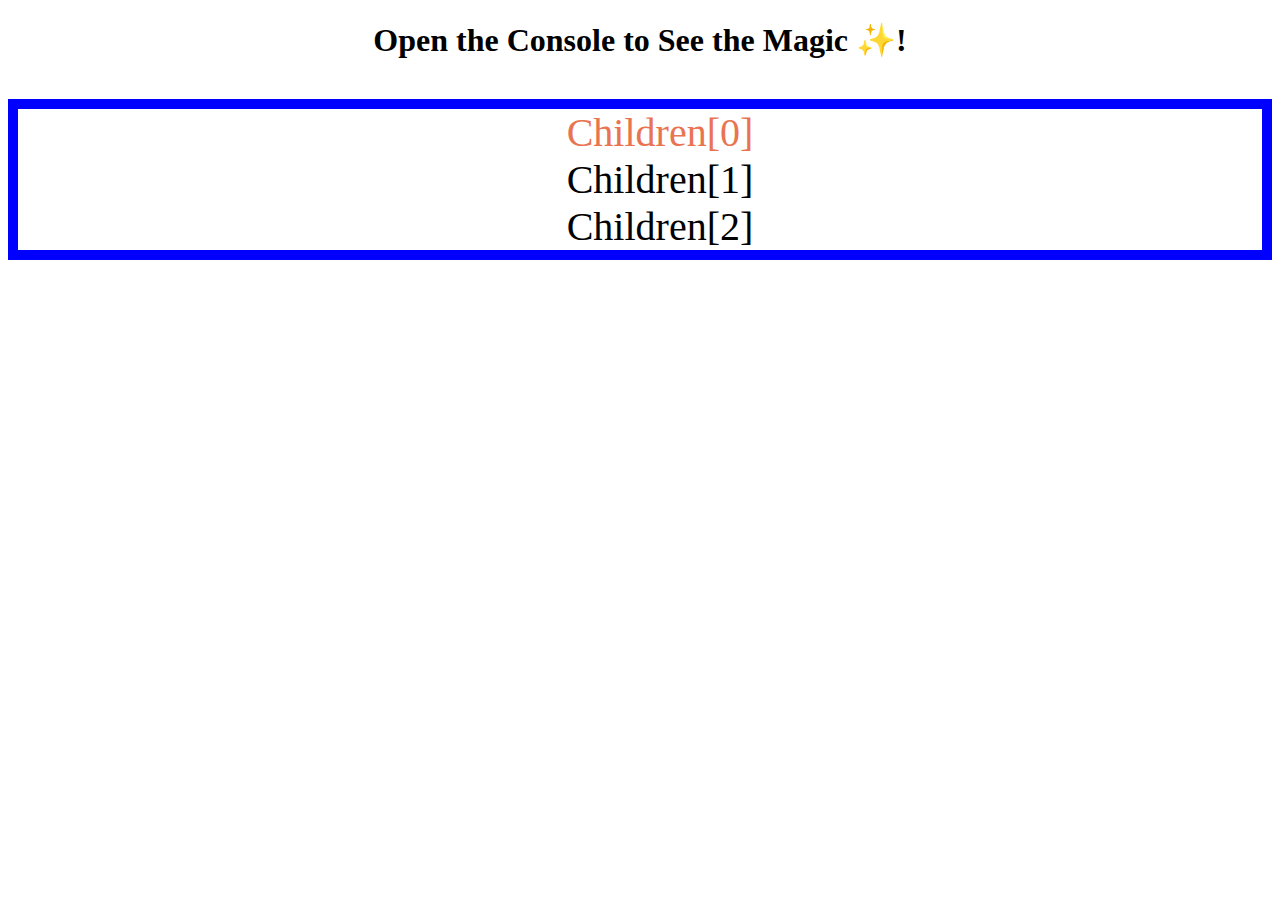
<file: Desktop/OSU-VIRT-FSF-PT-04-2022-U-LOLC-main/04-Web-APIs/01-Activities/03-Ins_Traverse-DOM/index.html>
<!DOCTYPE html>
<html lang="en">

<head>
  <meta charset="UTF-8">
  <meta name="viewport" content="width=device-width, initial-scale=1.0">
  <title>DOM Traversal</title>
  <style>
      h1 {
        text-align:center;
      }
      ul {
        text-align:center;
        list-style-type:none;
        font-size: 40px;
        border: 10px solid blue
      }
  </style>
</head>

<body>
  <h1>Open the Console to See the Magic ✨! </h1>

  <ul>
    <li id ="first-child-ul">Children[0]</li>
    <li>Children[1]</li>
    <li>Children[2]</li>
  </ul>

  <script src= "script.js"></script>
</body>
</html>
</file>
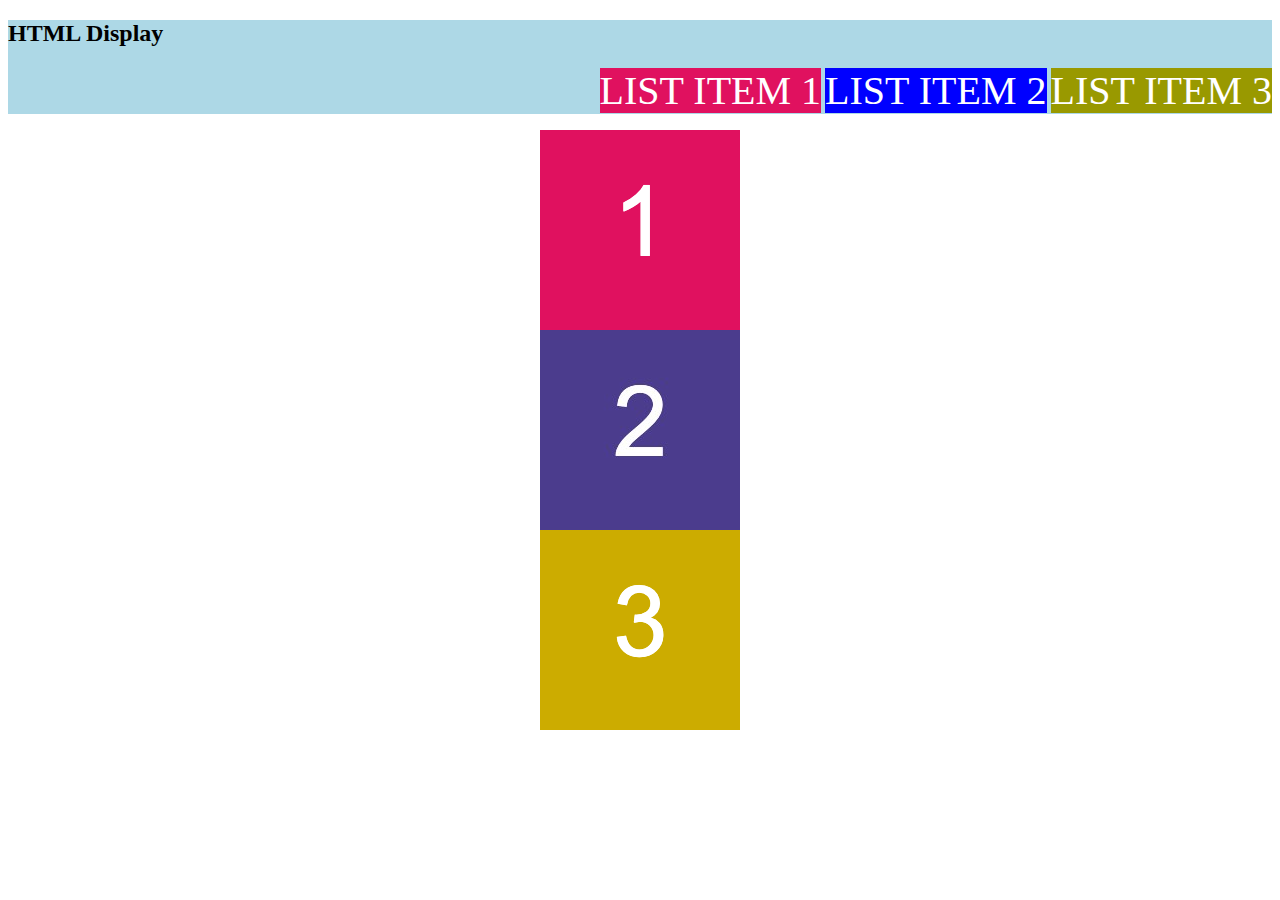
<file: Downloads/01-HTML-Git-CSS/01-Activities/16-Stu_HTML-display/Unsolved/index.html>
<!DOCTYPE html>
<html lang="en-US">

  <head>
    <meta charset="UTF-8">
    <title>HTML Display</title>
    <link rel="stylesheet" href="./assets/css/style.css">
  </head>

  <body>
    <header>
      <h2>HTML Display</h2>
      <nav>
        <ul>
          <li id="item-1">LIST ITEM 1</li>
          <li id="item-2">LIST ITEM 2</li>
          <li id="item-3">LIST ITEM 3</li>
        </ul>
      </nav>
    </header>
    
    <section>
      <img src="./assets/images/image-1.png" alt="box with number 1"/>
      <img src="./assets/images/image-2.png" alt="box with number 2"/> 
      <img id="image-3" src="./assets/images/image-3.png" alt="box with number 3"/> 
    </section>
  </body>

</html>
</file>
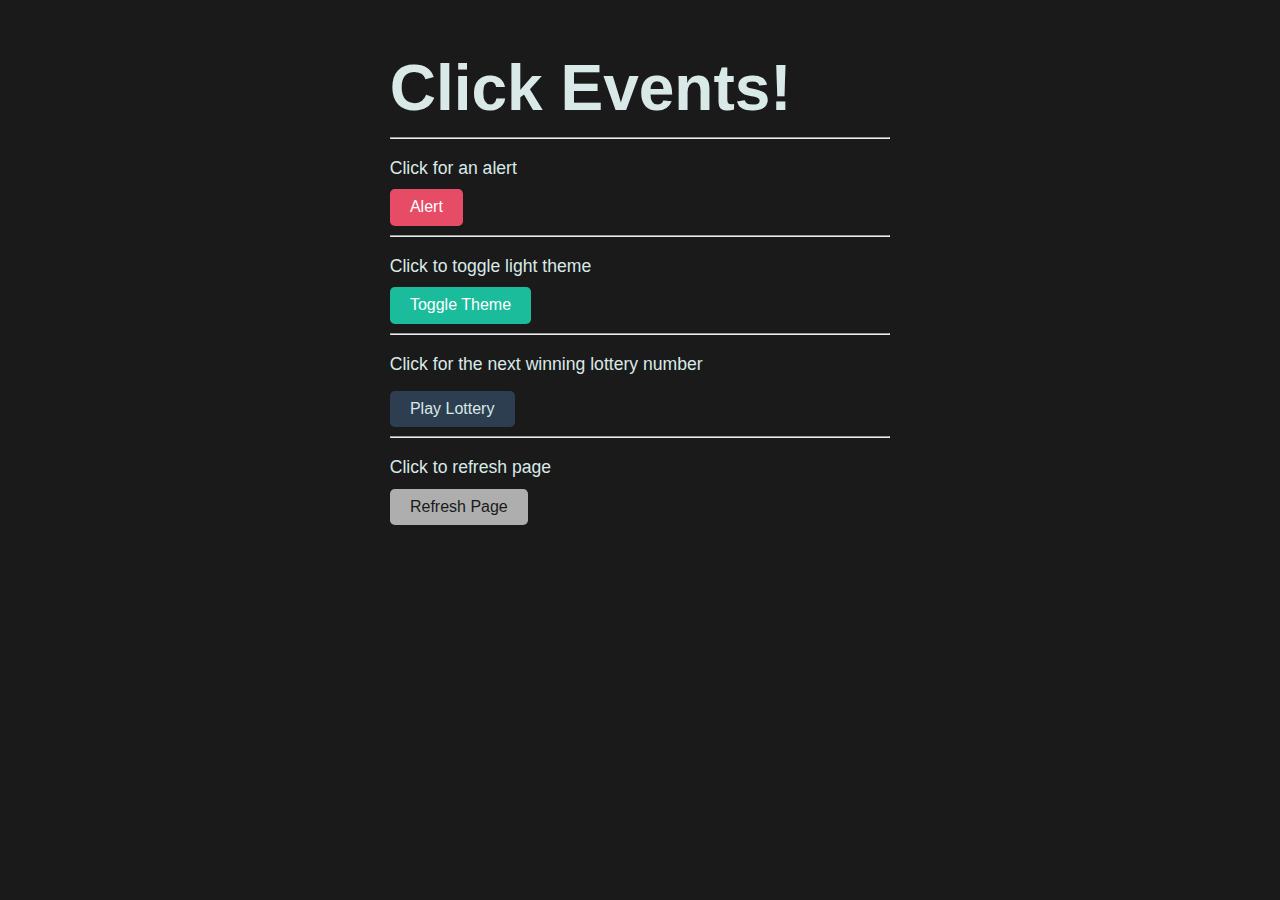
<file: Downloads/OSU-VIRT-FSF-PT-04-2022-U-LOLC-main 2/05-Third-Party-APIs/01-Activities/03-Ins_Click-Events/index.html>
<!DOCTYPE html>
<html lang="en">

<head>
  <meta charset="UTF-8" />
  <title>jQuery Click Events</title>

  <link rel="stylesheet" type="text/css" href="./assets/css/jass.css" />
  <link rel="stylesheet" type="text/css" href="./assets/css/style.css" />
</head>

<body class="bg-dark text-light">
  
  <main>
    <h1>Click Events!</h1>
    <hr />

    <p>Click for an alert</p>
    <button id="alert-btn" class="btn btn-danger">Alert</button>
    <hr />

    <p>Click to toggle light theme</p>
    <button id="theme-btn" class="btn btn-info">Toggle Theme</button>
    <hr />

    <p>Click for the next winning lottery number</p>
    <button id="lottery-btn" class="btn btn-primary">Play Lottery</button>
    <span id="lottery-number"></span>
    <hr />

    <p>Click to refresh page</p>
    <button id="refresh-btn" class="btn btn-warning">
      Refresh Page
    </button>
  </main>

  <!-- Added link to the jQuery library -->
  <script src="https://code.jquery.com/jquery-3.5.1.min.js"></script>

  <script type="text/javascript" src="./assets/js/script.js">
  </script>
</body>

</html>
</file>
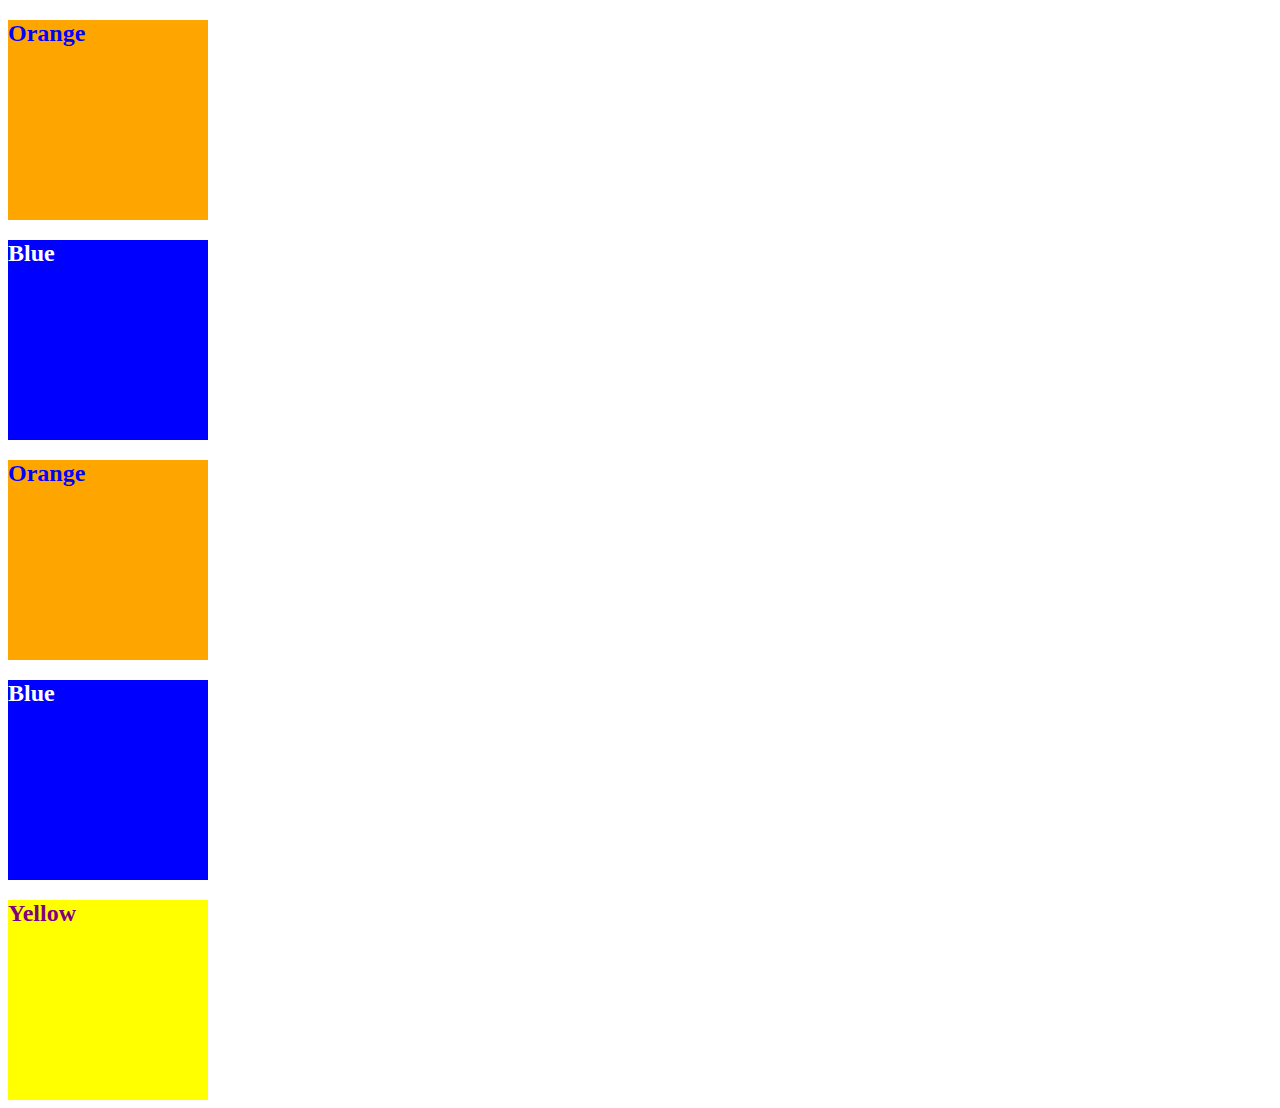
<file: Desktop/Bootcamp/OSU-VIRT-FSF-PT-04-2022-U-LOLC-main/01-HTML-Git-CSS/01-Activities/09-Ins_CSS-color/index.html>
<!DOCTYPE html>
<html lang="en-US">
  <head>
    <meta charset="UTF-8">
    <meta name="viewport" content="width=device-width, initial-scale=1.0">
    <!-- The href attribute points to the relative path of the stylesheet-->
    <link rel="stylesheet" href="./assets/css/style.css">
    <title>Color</title>
  </head>

  <body>
    <!--Class attributes added for styling -->
    <section class="box box-orange">
      <h2>Orange</h2>
    </section>

    <section class="box box-blue">
      <h2>Blue</h2>
    </section>

    <section class="box box-orange">
      <h2>Orange</h2>
    </section>
   
    <section class="box box-blue">
      <h2>Blue</h2>
    </section>

    <!--id attribute added for styling-->
    <section class="box" id="box-yellow">
      <h2>Yellow</h2>
    </section>
  </body>

</html>
</file>
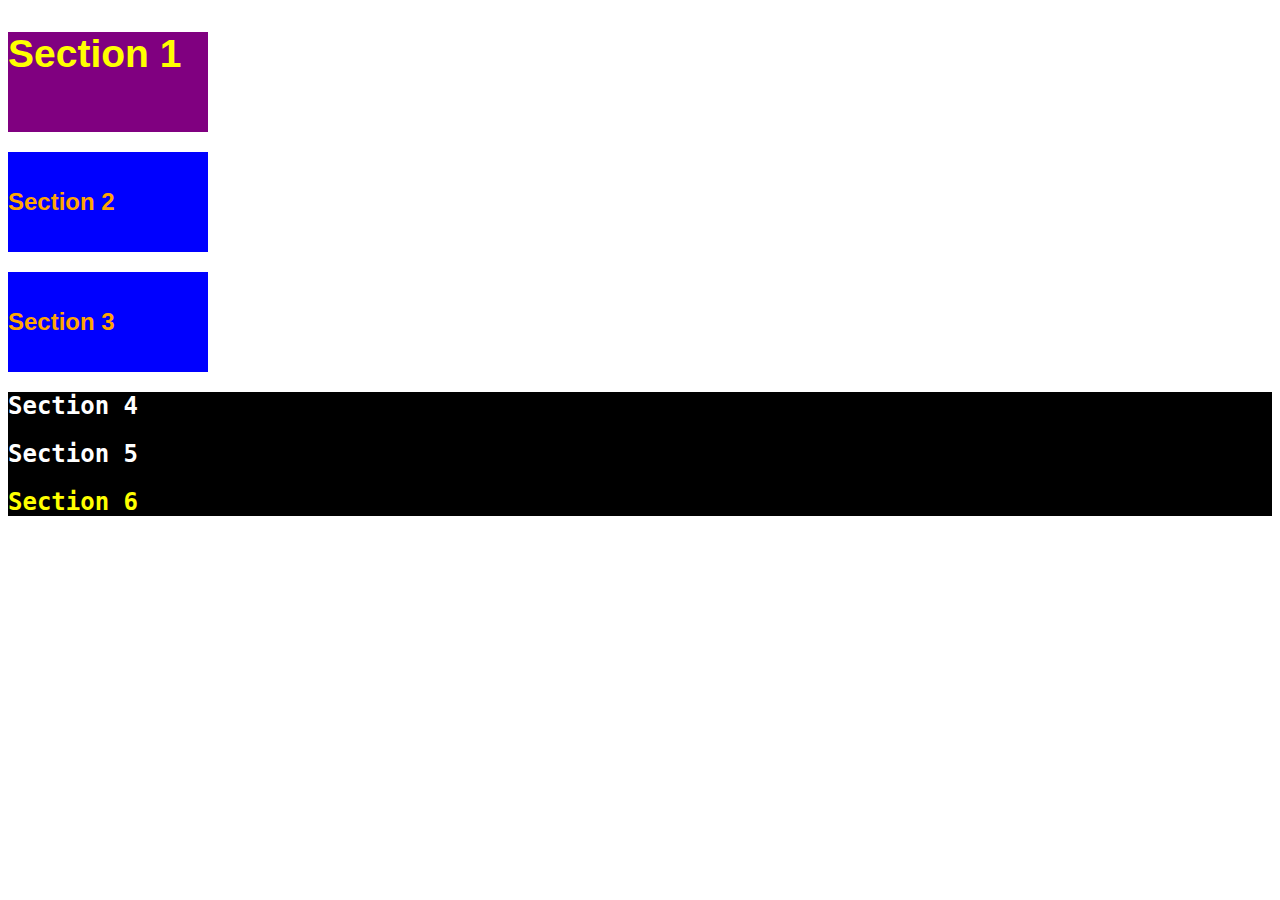
<file: Desktop/Bootcamp/OSU-VIRT-FSF-PT-04-2022-U-LOLC-main/01-HTML-Git-CSS/01-Activities/11-Ins_CSS-units-font/index.html>
<!DOCTYPE html>
<html lang="en-us">

  <head>
    <meta charset="UTF-8">
    <title>Student Bio</title>
    <link rel="stylesheet" type="text/css" href="./assets/css/style.css">
  </head>

  <body>
    <section class="box" id="section-1">
      <h2>Section 1</h2>
    </section>

    <section class="box section-blue">
      <h2>Section 2</h2>
    </section>

    <section class="box section-blue">
      <h2>Section 3</h2>
    </section>

    <div class="container">
      <section>
        <h2>Section 4</h2>
      </section>
  
      <section>
        <h2>Section 5</h2>
      </section>
  
      <section id="section-6">
        <h2>Section 6</h2>
      </section>
    </div>
  </body>

</html>
</file>
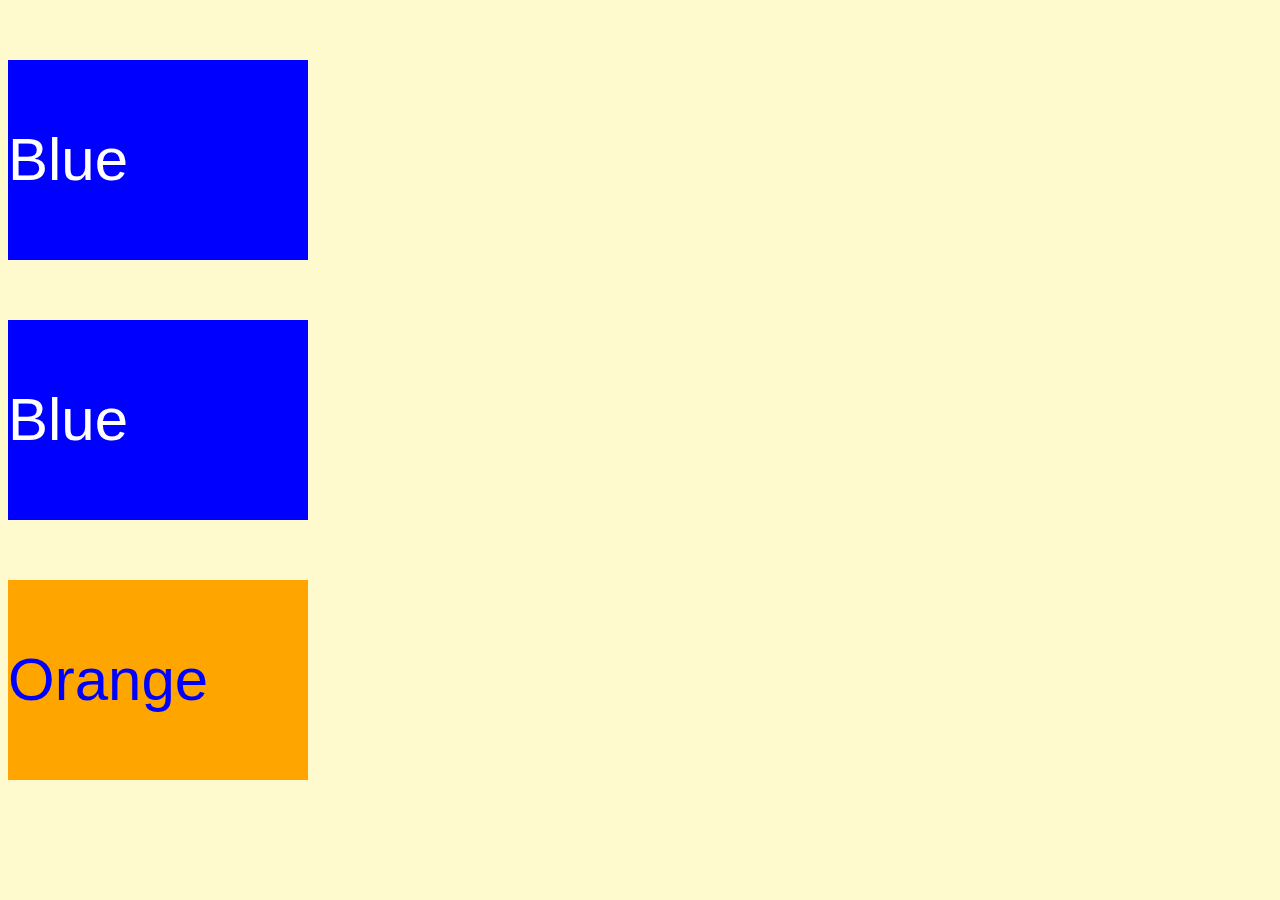
<file: Desktop/Bootcamp/OSU-VIRT-FSF-PT-04-2022-U-LOLC-main/01-HTML-Git-CSS/01-Activities/13-Ins_CSS-selectors/index.html>
<!DOCTYPE html>
<html lang="en">
  <head>
    <meta charset="UTF-8">
    <meta name="viewport" content="width=device-width, initial-scale=1.0">
    <link rel="stylesheet" type="text/css" href="./assets/css/style.css">
    <title>Selectors</title>
  </head>

  <body>
    <section class="box-blue">
      <p>Blue</p>
    </section>

    <section class="box-blue">
      <p>Blue</p>
    </section>

    <section id="box-orange">
      <p>Orange</p>
    </section>
  </body>

</html>
</file>
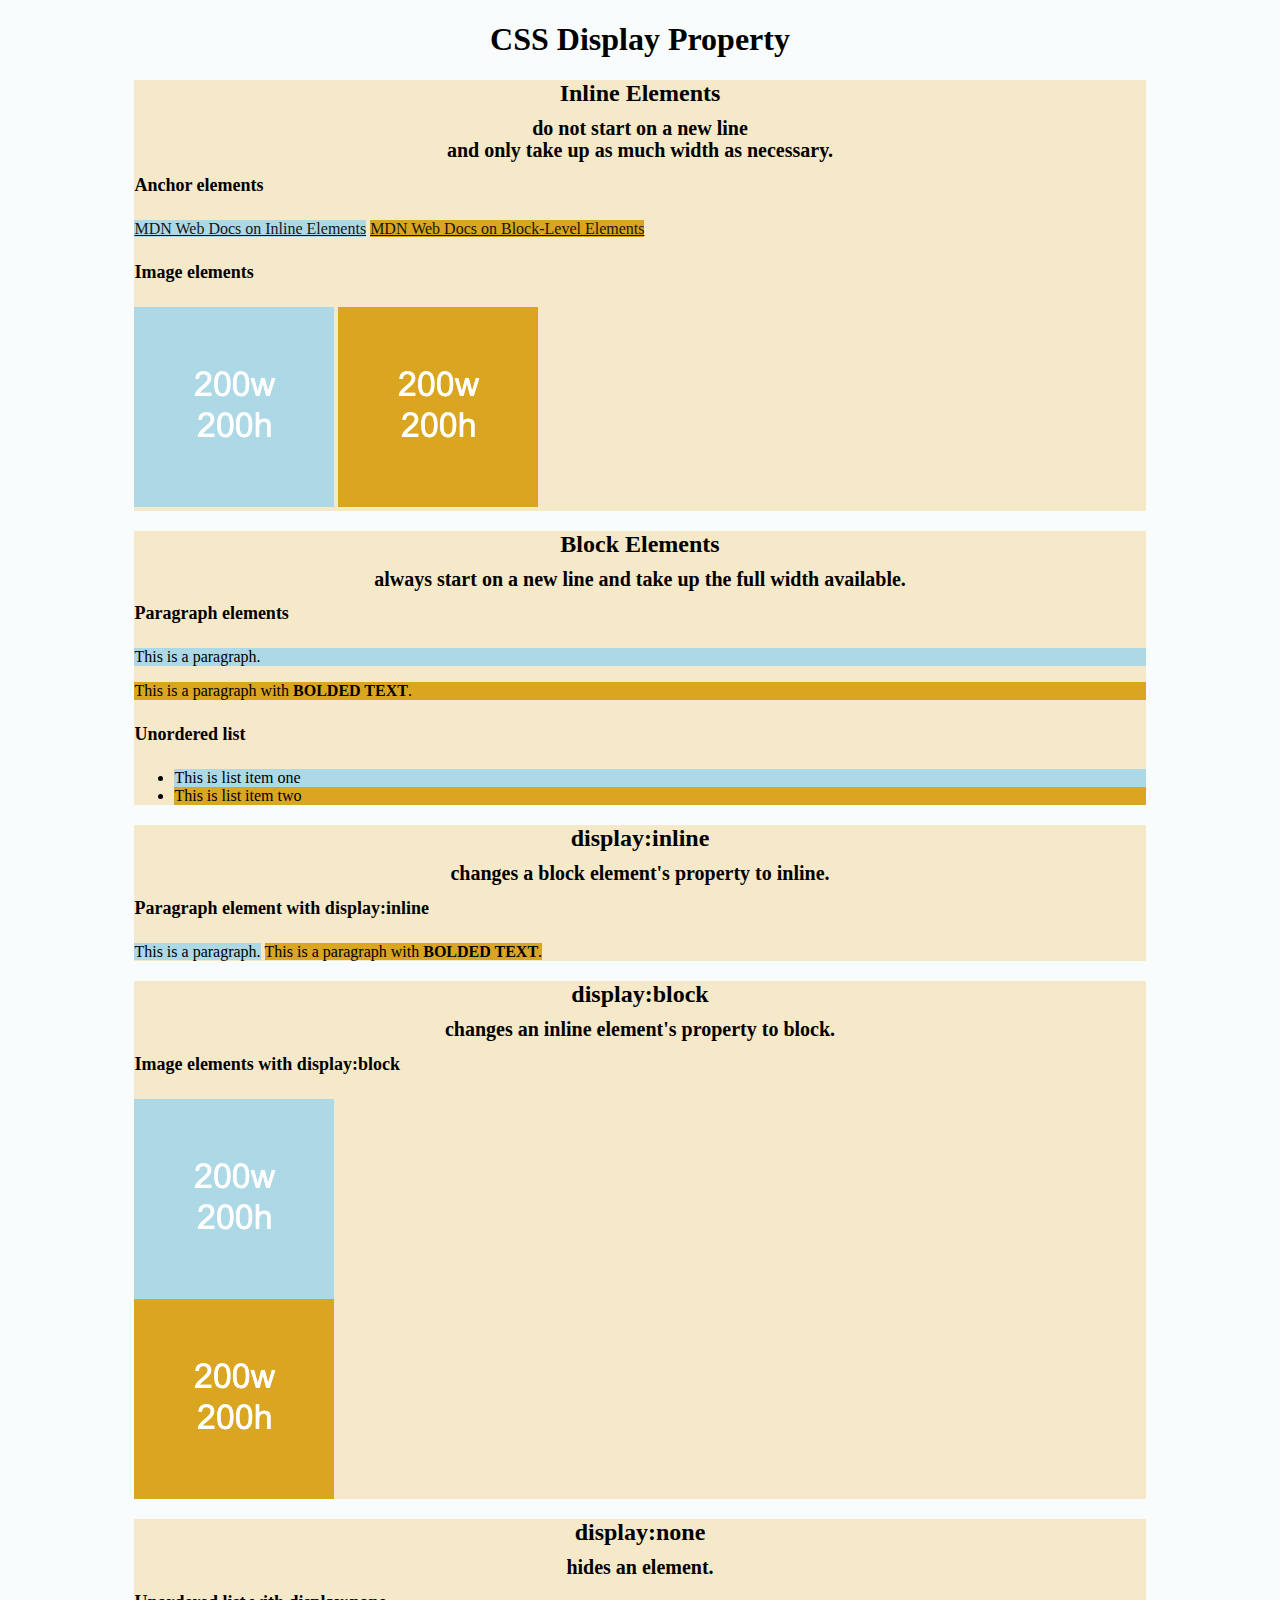
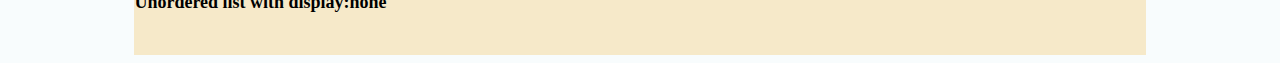
<file: Desktop/Bootcamp/OSU-VIRT-FSF-PT-04-2022-U-LOLC-main/01-HTML-Git-CSS/01-Activities/15-Ins_HTML-display/index.html>
<!DOCTYPE html>
<html lang="en-US">

  <head>
    <meta charset="UTF-8">
    <title>HTML Display</title>
    <link rel="stylesheet" href="./assets/css/style.css">
  </head>

  <body>
    <header>
      <!-- Headers -->
      <h1>CSS Display Property</h1>
    </header>

    <section>
      <h2>Inline Elements</h2>
      <h3>do not start on a new line</h3>
      <h3>and only take up as much width as necessary.</h3>
      <!--Anchor elements <a> are inline elements-->
      <h4>Anchor elements</h4>
      <a class="first-element" href="https://developer.mozilla.org/en-US/docs/Web/HTML/Inline_elements">MDN Web Docs on Inline Elements</a>
      <a class="second-element" href="https://developer.mozilla.org/en-US/docs/Web/HTML/Block-level_elements">MDN Web Docs on Block-Level Elements</a>
      <!--Images <img> are inline elements-->
      <h4>Image elements</h4>
      <img class="first-element" src="./assets/images/image-1.png" alt="box with text reading 200w 200h"/>
      <img class="second-element" src="./assets/images/image-2.png" alt="box with text reading 200w 200h"/>
    </section>

    <section>
      <h2>Block Elements</h2>
      <h3>always start on a new line and take up the full width available.</h3>
      <!--Paragraph <p> elements are block elements-->
      <h4>Paragraph elements</h4>
      <p class="first-element">This is a paragraph.</p>
      <p class="second-element">This is a paragraph with <strong>BOLDED TEXT</strong>.</p>
       <!--Unordered lists are block elements-->
      <h4>Unordered list</h4>
      <ul>
        <li class="first-element" >This is list item one</li>
        <li class="second-element" >This is list item two</li>
      </ul>
    </section>

    <section>
      <h2>display:inline</h2>
      <h3>changes a block element's property to inline.</h3>
      <h4>Paragraph element with display:inline</h4>
      <p class="first-element display-inline">This is a paragraph.</p>
      <p class="second-element display-inline">This is a paragraph with <strong>BOLDED TEXT</strong>.</p>
    </section>

    <section>
      <h2>display:block</h2>
      <h3>changes an inline element's property to block.</h3>
      <h4>Image elements with display:block</h4>
      <img class="first-element display-block" src="./assets/images/image-1.png" alt="box with height and width text"/>
      <img class="second-element display-block" src="./assets/images/image-2.png" alt="box with height and width text"/>  
    </section>

    <section>
      <h2>display:none</h2>
      <h3>hides an element.</h3>
      <h4>Unordered list with display:none</h4>
      <ul class="display-none">
        <li>This is list item one</li>
        <li>This is list item two</li>
      </ul>
      <br>
    </section>

  </body>

</html>
</file>
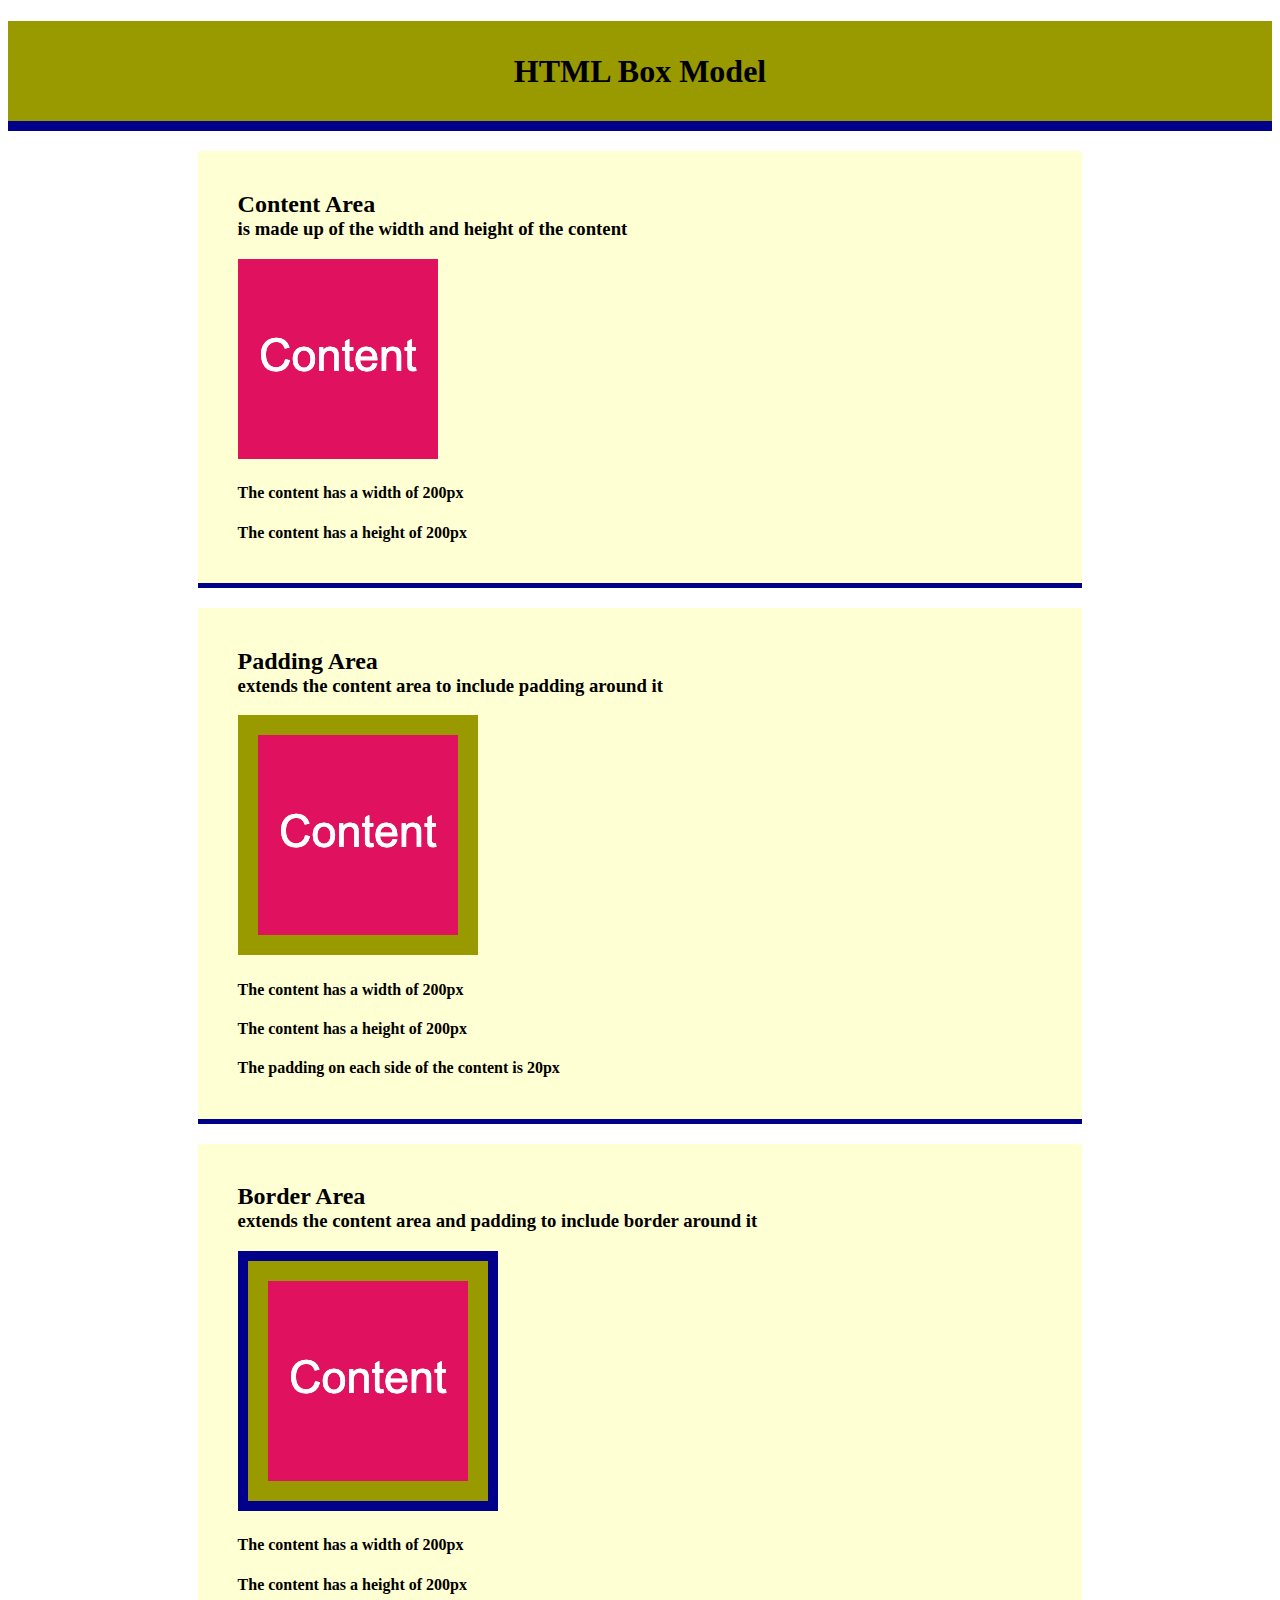
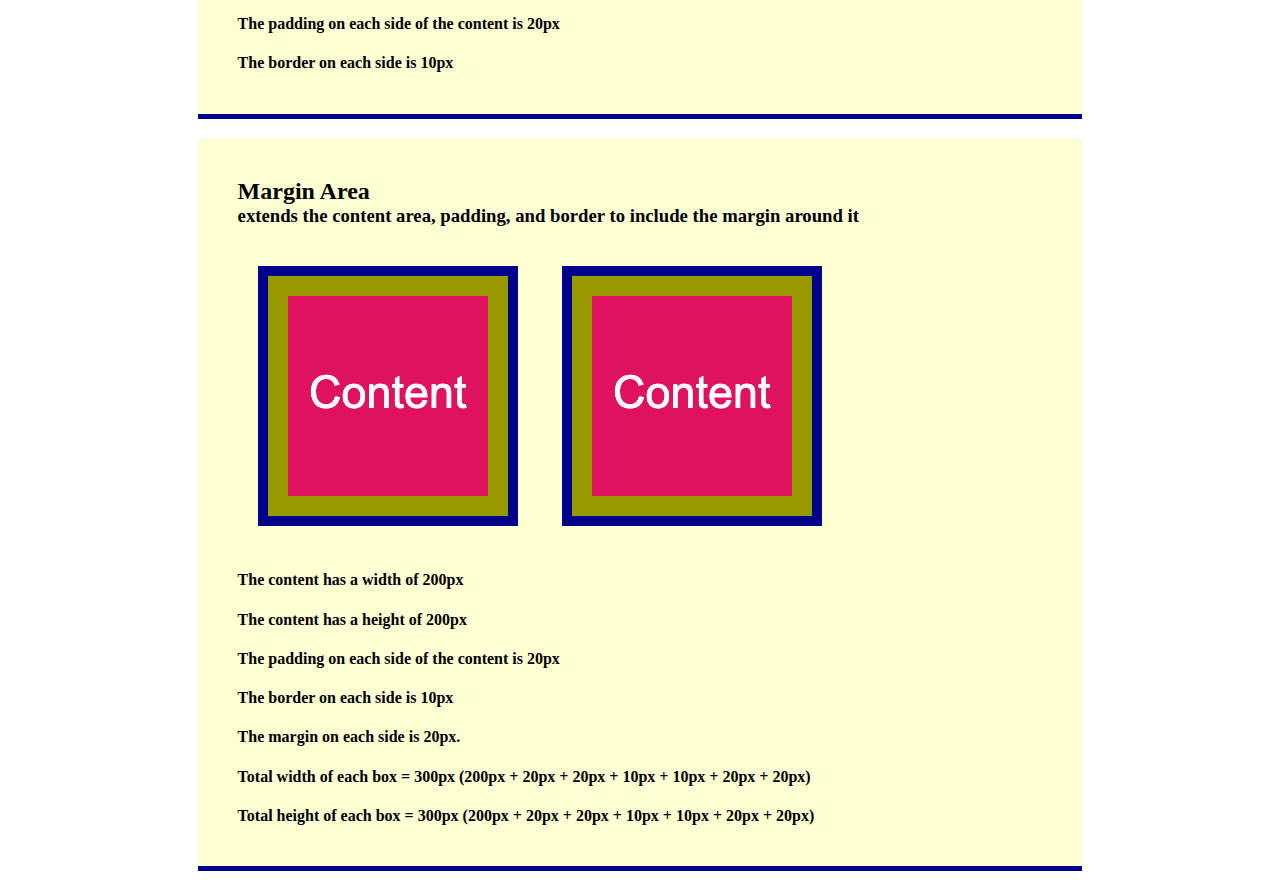
<file: Desktop/Bootcamp/OSU-VIRT-FSF-PT-04-2022-U-LOLC-main/01-HTML-Git-CSS/01-Activities/17-Ins_CSS-box-model/index.html>
<!DOCTYPE html>
<html lang="en-US">

  <head>
    <meta charset="UTF-8">
    <title>CSS Box Model</title>
    <link rel="stylesheet" href="./assets/css/style.css">
  </head>

  <body>
    <header>
      <h1>HTML Box Model</h1>
    </header>
    
    <section>
      <div class="example-box">
        <h2>Content Area</h2>
        <h3>is made up of the width and height of the content</h3>
        <img src="./assets/images/image-1.png" alt="box with number 1"/>
        <h4>The content has a width of 200px</h4>
        <h4>The content has a height of 200px</h4>
      </div>
    </section>

    <section>
      <div class="example-box">
        <h2>Padding Area</h2>
        <h3>extends the content area to include padding around it</h3>
        <img class="image-padding" src="./assets/images/image-1.png" alt="box with number 1"/>
        <h4>The content has a width of 200px</h4>
        <h4>The content has a height of 200px</h4>
        <h4>The padding on each side of the content is 20px</h4>
      </div>
    </section>

    <section>
      <div class="example-box">
        <h2>Border Area</h2>
        <h3>extends the content area and padding to include border around it</h3>
        <img class="image-padding image-border" src="./assets/images/image-1.png" alt="box with number 1"/>
        <h4>The content has a width of 200px</h4>
        <h4>The content has a height of 200px</h4>
        <h4>The padding on each side of the content is 20px</h4>
        <h4>The border on each side is 10px</h4>
      </div>
    </section>

    <section>
      <div class="example-box">
        <h2>Margin Area</h2>
        <h3>extends the content area, padding, and border to include the margin around it</h3>
        <img class="image-padding image-border image-margin" src="./assets/images/image-1.png" alt="box with number 1"/>
        <img class="image-padding image-border image-margin" src="./assets/images/image-1.png" alt="box with number 1"/>
        <h4>The content has a width of 200px</h4>
        <h4>The content has a height of 200px</h4>
        <h4>The padding on each side of the content is 20px</h4>
        <h4>The border on each side is 10px</h4>
        <h4>The margin on each side is 20px.</h4>
        <h4>Total width of each box = 300px (200px + 20px + 20px + 10px + 10px + 20px + 20px)</h4>
        <h4>Total height of each box = 300px (200px + 20px + 20px + 10px + 10px + 20px + 20px)</h4>
      </div>
    </section>
      
  </body>

</html>
</file>
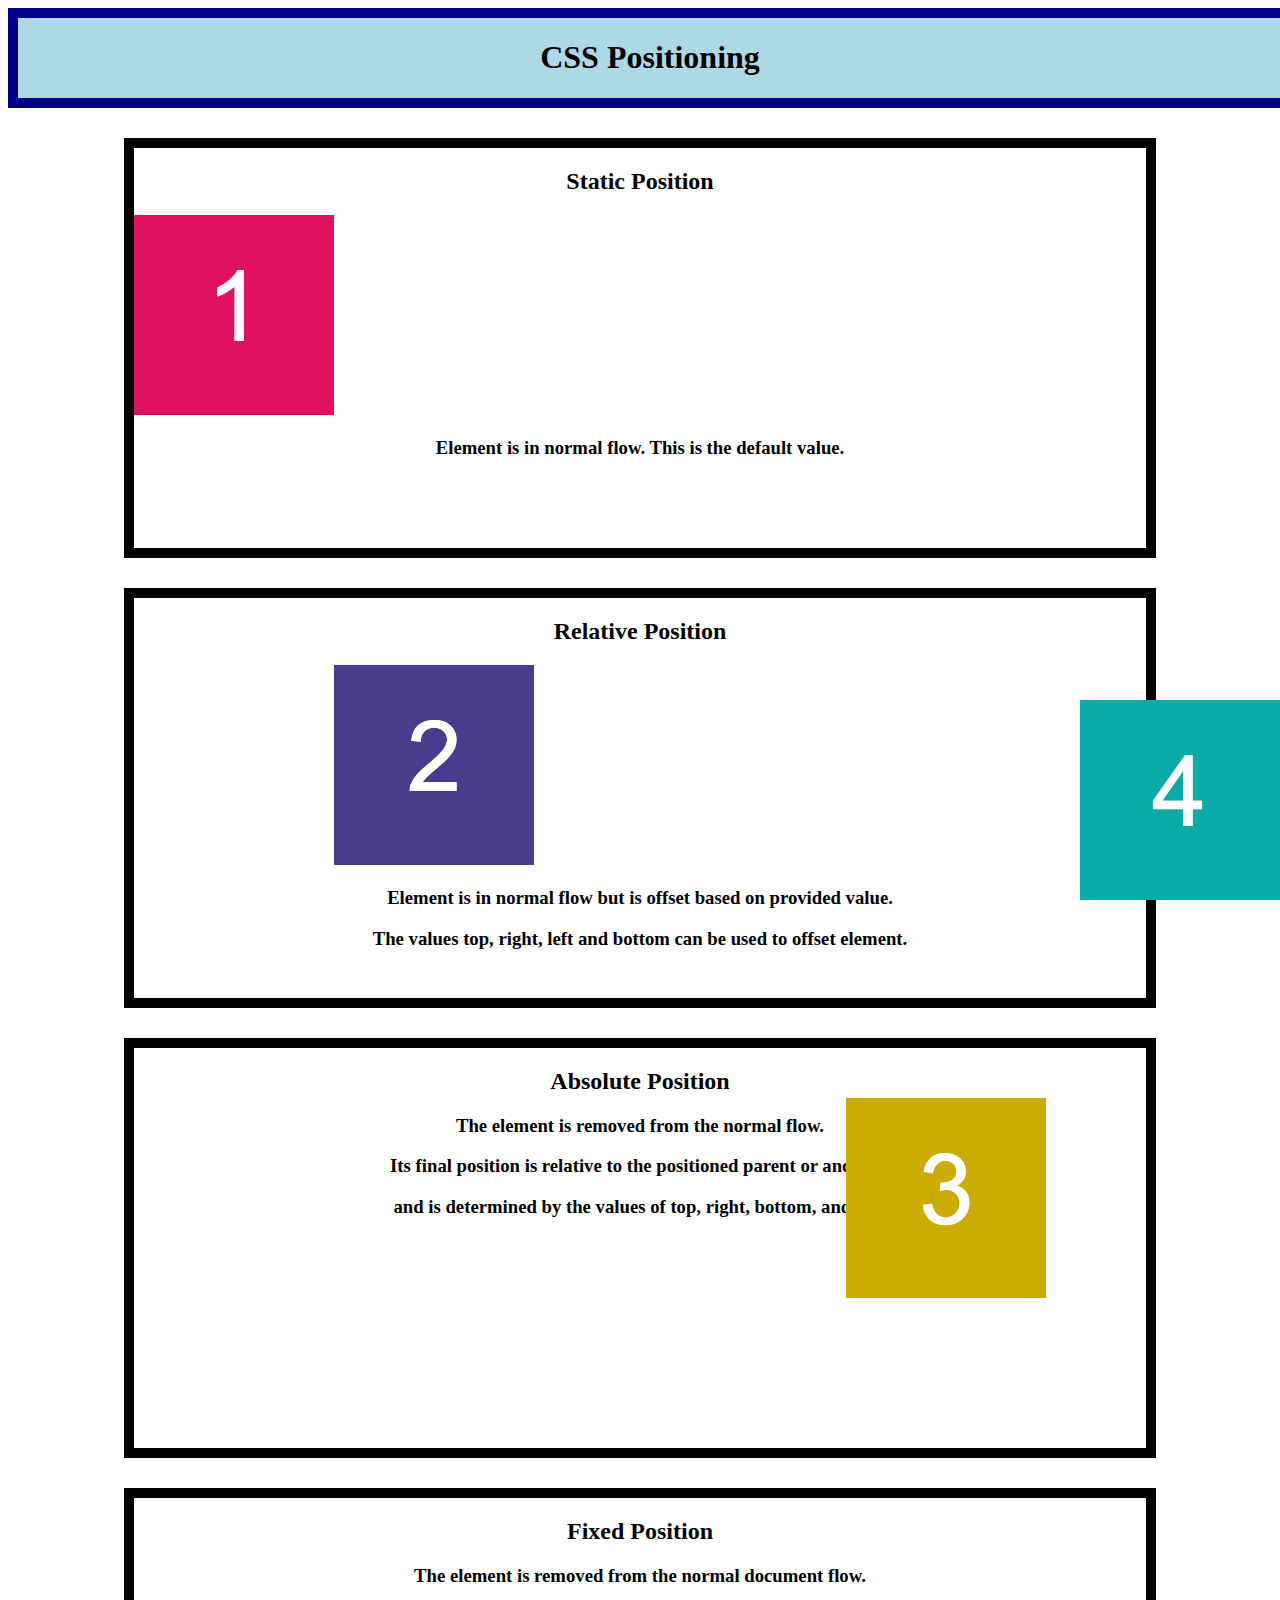
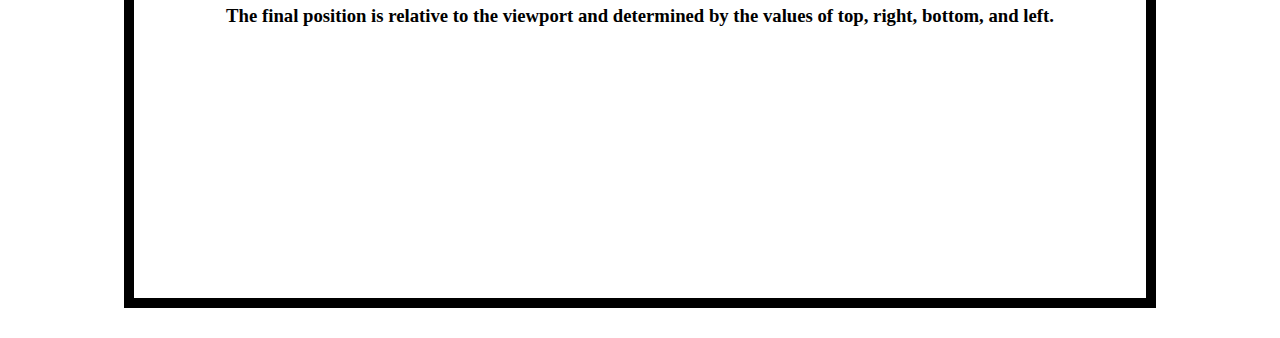
<file: Desktop/Bootcamp/OSU-VIRT-FSF-PT-04-2022-U-LOLC-main/01-HTML-Git-CSS/01-Activities/19-Ins_CSS-positioning/index.html>
<!DOCTYPE html>
<html lang="en-US">
  <head>
    <meta charset="UTF-8">
    <meta name="viewport" content="width=device-width, initial-scale=1.0">
    <link rel="stylesheet" href="./assets/css/style.css">
    <title>CSS Positioning</title>
  </head>

  <body>
    <header>
      <h1>CSS Positioning</h1>
    </header>

    <section>
      <h2>Static Position</h2>
      <img src="./assets/images/image-1.png" alt="box with number 1"/>
      <h3>Element is in normal flow. This is the default value.</h3>
    </section>

    <section>
      <h2>Relative Position</h2>
      <img id="relative-box" src="./assets/images/image-2.png" alt="box with number 2"/>
      <h3>Element is in normal flow but is offset based on provided value.</h3>
      <h3>The values top, right, left and bottom can be used to offset element.</h3>
    </section>

    <section id="absolute-section">
      <h2>Absolute Position</h2>
      <img id="absolute-box" src="./assets/images/image-3.png" alt="box with number 3"/>
      <h3>The element is removed from the normal flow.</h3>
      <h3>Its final position is relative to the positioned parent or ancestor</h3>
      <h3>and is determined by the values of top, right, bottom, and left.</h3>
    </section>

    <section>
      <h2>Fixed Position</h2>
      <img id="fixed-box" src="./assets/images/image-4.png" alt="box with number 4">
      <h3>The element is removed from the normal document flow.</h3>
      <h3>The final position is relative to the viewport and determined by the values of top, right, bottom, and left. </h3>
    </section>
  </body>

</html>
</file>
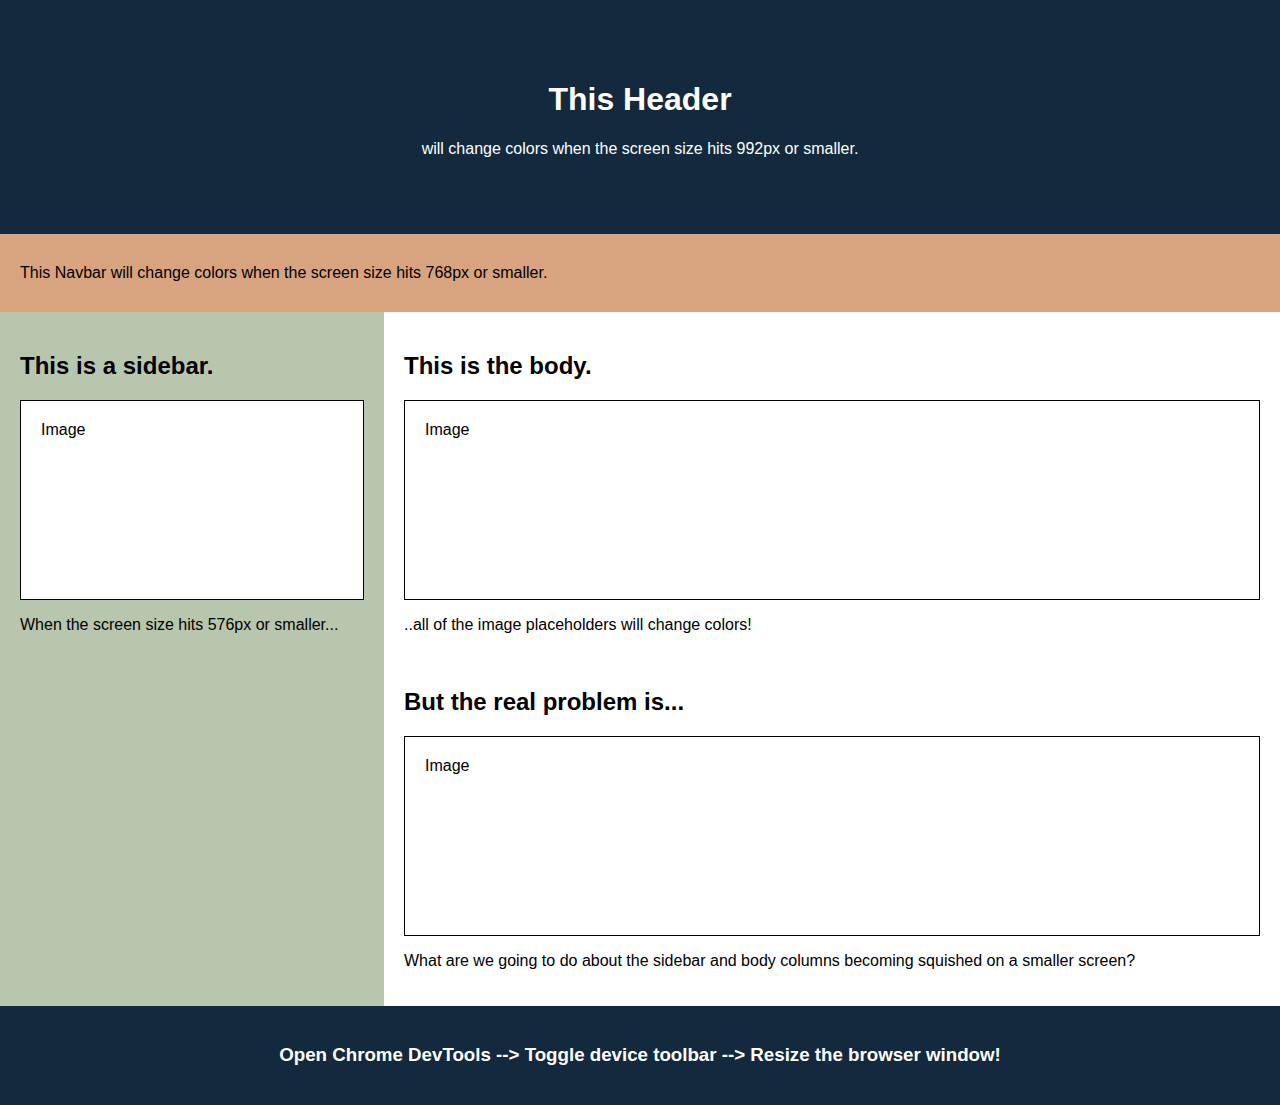
<file: Desktop/Bootcamp/OSU-VIRT-FSF-PT-04-2022-U-LOLC-main/02-Advanced-CSS/01-Activities/01-Ins_Media-Query-Screen/index.html>
<!DOCTYPE html>
<html>
  <head>
    <title>Media Query for Screen</title>
    <meta charset="UTF-8" />
    <meta name="viewport" content="width=device-width, initial-scale=1" />
    <link rel="stylesheet" type="text/css" href="./assets/css/style.css" />
  </head>
  <body>
    <!-- Header -->
    <header>
      <h1>This Header</h1>
      <p>will change colors when the screen size hits 992px or smaller.</p>
    </header>

    <!-- Navbar -->
    <nav>
      <p>
        This Navbar will change colors when the screen size hits 768px or
        smaller.
      </p>
    </nav>

    <!-- Body -->
    <main>
      <aside>
        <h2>This is a sidebar.</h2>
        <div class="sample-img">Image</div>
        <p>When the screen size hits 576px or smaller...</p>
      </aside>

      <section>
        <h2>This is the body.</h2>
        <div class="sample-img">Image</div>
        <p>..all of the image placeholders will change colors!</p>
        <br />
        <h2>But the real problem is...</h2>
        <div class="sample-img">Image</div>
        <p>
          What are we going to do about the sidebar and body columns becoming
          squished on a smaller screen?
        </p>
      </section>
    </main>

    <!-- Footer -->
    <footer>
      <h3>
        Open Chrome DevTools --> Toggle device toolbar --> Resize the browser
        window!
      </h3>
    </footer>
  </body>
</html>
</file>
<file: Downloads/01-HTML-Git-CSS/01-Activities/16-Stu_HTML-display/Unsolved/assets/css/style.css>
header {
  width: 100%;
  background-color: lightblue;
}

h2 {
  text-align: left;
}

ul {
  text-align: right;
  color: #ffffff;
}

/* List items in navigation bar */
li {
  /* TODO: Add your code here */
  display: inline;
  list-style-type: none;
  font-size: 40px;
}

/* Boxes */
img {
  /* TODO: Add your code here */
  display: block;
  margin: 0 auto;
}

#item-1 {
  background-color: #e0115f;
}

#item-2 {
  background-color: #0000ff;
}

#item-3 {
  background-color: #999900;
}

/* Box 3 */
#image-3 {
  /* TODO: Add your code here */
  display: block;
}
</file>
<file: Downloads/OSU-VIRT-FSF-PT-04-2022-U-LOLC-main 2/05-Third-Party-APIs/01-Activities/03-Ins_Click-Events/assets/css/style.css>
main {
  margin: 3rem auto;
  max-width: 90vw;
  width: 50ch;
}

h1 {
  font-size: 4rem;
}

p {
  margin-top: 1rem;
  margin-bottom: 0.5rem;
}

#lottery-number {
  font-size: 2rem;
}
</file>
<file: Desktop/Bootcamp/OSU-VIRT-FSF-PT-04-2022-U-LOLC-main/01-HTML-Git-CSS/01-Activities/09-Ins_CSS-color/assets/css/style.css>
.box {
  /*Sets the height and width of the section */
  width: 200px;
  height: 200px
}

.box-blue {
  /* Sets font color */
  color: white;
  /* Sets background color */
  background-color: #0000ff;
}

.box-orange {
  /* Uses hex codes to define color */
  color: #0000ff;
  background-color: #ffa500;
}

#box-yellow {
  /* Uses predefined colors to define color */
  color: purple;
  background-color: yellow;
};
</file>
<file: Desktop/Bootcamp/OSU-VIRT-FSF-PT-04-2022-U-LOLC-main/01-HTML-Git-CSS/01-Activities/11-Ins_CSS-units-font/assets/css/style.css>
.box {
  width: 200px;
  height: 100px;
  /* Font-family property specifies a list of fonts to be used in order of priority */
  font-family: "Comic Sans MS", cursive, sans-serif;
}

.section-blue {
  /* Line-height property sets the distance between lines of text */
  line-height: 100px;
  color: #ffa500;
  background-color: #0000FF;
}
  
.container {
  font-family: "Lucida Console", Monaco, monospace;
  color: white;
  background-color: black;
}

#section-1 {
  /* Font-size property sets the size of a font */
  font-size: 26px;
  color: #ffff00;
  background-color: #800080;
}

#section-6 {
  color: #ffff00;
}
</file>
<file: Desktop/Bootcamp/OSU-VIRT-FSF-PT-04-2022-U-LOLC-main/01-HTML-Git-CSS/01-Activities/13-Ins_CSS-selectors/assets/css/style.css>
/* Universal Selector */
* {
  font-family: "Lucida Sans Unicode", "Lucida Grande", sans-serif;
}

/* Element Selectors select all of that element type */
body {
  background-color: lemonchiffon;
}

section {
  height: 200px;
  width: 300px;
}

p {
  font-size: 60px;
  line-height: 200px;
}

/* Class Selectors select all elements with that class */
.box-blue {
  color: white;
  background-color: blue;
}

/* Id Selectors are unique a unique id to identify an element */
#box-orange {
  color: blue;
  background-color: orange;
}
</file>
<file: Desktop/Bootcamp/OSU-VIRT-FSF-PT-04-2022-U-LOLC-main/01-HTML-Git-CSS/01-Activities/15-Ins_HTML-display/assets/css/style.css>
body {
  background-color: #f8fcfd;
}

h1,
h2,
h3 {
  text-align: center;
}

h3 {
  font-size: 20px;
  line-height: 2px;
}

h4 {
  font-size: 18px;
}

a {
  font-size: 16px;
  color: #181510;
}

section {
  margin: 0 auto;
  width: 80%;
  background-color: #f6e9c9;
}

.first-element {
  background-color: lightblue;
}

.second-element {
  background-color: goldenrod;
}

/* Sets display of all elements with class selector to block */
.display-block {
  display: block;
}

/* Sets display of all elements with class selector to inline */
.display-inline {
  display: inline;
}

/* Sets display of all elements with class selector to inline */
.display-none {
  display: none;
}
</file>
<file: Desktop/Bootcamp/OSU-VIRT-FSF-PT-04-2022-U-LOLC-main/01-HTML-Git-CSS/01-Activities/17-Ins_CSS-box-model/assets/css/style.css>
header {
  height: 100px;
  width: 100%;
  /* Sets border to bottom only */
  border-bottom: 10px solid darkblue;
  background-color: #999900;
}

section {
  width: 70%;
  /* Sets top and bottom margin to 20px. Auto will center element */
  margin: 20px auto;
  border-bottom: 5px solid darkblue;
  background-color: #ffffd4;
}

h1 {
  text-align: center;
  line-height: 100px;
}

h2 {
  /* Sets bottom margin to 0 */
  margin-bottom: 0;
}

h3 {
  /* Sets top margin to 0 */
  margin-top: 0;
}

.example-box {
  /* Shortcut method sets top and bottom padding to 20px and left and right to 40px */
  padding: 20px 40px;
}

.image-padding {
  /* Sets padding on all sides to 20px */
  padding: 20px;
  background-color: #999900;
}

.image-border {
  /* Sets border on all sides */
  border: 10px solid darkblue;
}

.image-margin {
  /* Sets all sides to 20px */
  margin: 20px;
}
</file>
<file: Desktop/Bootcamp/OSU-VIRT-FSF-PT-04-2022-U-LOLC-main/01-HTML-Git-CSS/01-Activities/19-Ins_CSS-positioning/assets/css/style.css>
h1,
h2,
h3 {
  text-align: center;
}

header {
  width: 100%;
  border: 10px solid darkblue;
  background-color: lightblue;
}

section {
  height: 400px;
  width: 80%;
  margin: 30px auto;
  border: 10px solid black;
}

/* Relative positioning */
#relative-box {
  position: relative;
  left: 200px;
}

/* Absolute positioning */
#absolute-section {
  position: relative;
}

#absolute-box {
  position: absolute;
  top: 50px;
  right: 100px;
}

/* Fixed positioning */
#fixed-box {
  position: fixed;
  bottom: 0;
  right: 0;
}
</file>
<file: Desktop/Bootcamp/OSU-VIRT-FSF-PT-04-2022-U-LOLC-main/02-Advanced-CSS/01-Activities/01-Ins_Media-Query-Screen/assets/css/style.css>
* {
  box-sizing: border-box;
}

body {
  font-family: Arial;
  margin: 0;
}

header {
  padding: 60px;
  text-align: center;
  background: #13293d;
  color: #fff;
}

nav {
  display: flex;
  background-color: #d8a47f;
}

nav p {
  padding: 14px 20px;
  text-decoration: none;
}

main {
  display: flex;
}

aside {
  flex: 30%;
  background-color: #b9c6ae;
  padding: 20px;
  flex-wrap: wrap;
}

section {
  flex: 70%;
  background-color: #fff;
  padding: 20px;
}

footer {
  padding: 20px;
  text-align: center;
  background: #13293d;
  color: #fff;
}

/* Image Placeholders */
.sample-img {
  background-color: #fff;
  width: 100%;
  padding: 20px;
  height: 200px;
  border: 1px solid black;
}

/* When using `max-width` as the breakpoint, you must go from widest to narrowest to avoid conflict */

/* Tablets - header changes color */
@media screen and (max-width: 992px) {
  header {
    background: #772014;
  }
}

/* Large smartphones - navbar changes color */
@media screen and (max-width: 768px) {
  nav {
    background-color: #bb8588;
  }
}

/* Small smartphones - image placeholders change color */
@media screen and (max-width: 576px) {
  .sample-img {
    background-color: #8ac4ff;
  }
}
</file>
<file: Downloads/OSU-VIRT-FSF-PT-04-2022-U-LOLC-main 2/05-Third-Party-APIs/01-Activities/03-Ins_Click-Events/assets/css/jass.css>
/*! normalize.css v8.0.1 | MIT License | github.com/necolas/normalize.css */
/* Document
   ========================================================================== */
/**
 * 1. Correct the line height in all browsers.
 * 2. Prevent adjustments of font size after orientation changes in iOS.
 */
html {
  line-height: 1.15;
  /* 1 */
  -webkit-text-size-adjust: 100%;
  /* 2 */
}

/* Sections
   ========================================================================== */
/**
 * Remove the margin in all browsers.
 */
body {
  margin: 0;
}

/**
 * Render the `main` element consistently in IE.
 */
main {
  display: block;
}

/**
 * Correct the font size and margin on `h1` elements within `section` and
 * `article` contexts in Chrome, Firefox, and Safari.
 */
h1 {
  font-size: 2em;
  margin: 0.67em 0;
}

/* Grouping content
   ========================================================================== */
/**
 * 1. Add the correct box sizing in Firefox.
 * 2. Show the overflow in Edge and IE.
 */
hr {
  box-sizing: content-box;
  /* 1 */
  height: 0;
  /* 1 */
  overflow: visible;
  /* 2 */
}

/**
 * 1. Correct the inheritance and scaling of font size in all browsers.
 * 2. Correct the odd `em` font sizing in all browsers.
 */
pre {
  font-family: monospace, monospace;
  /* 1 */
  font-size: 1em;
  /* 2 */
}

/* Text-level semantics
   ========================================================================== */
/**
 * Remove the gray background on active links in IE 10.
 */
a {
  background-color: transparent;
}

/**
 * 1. Remove the bottom border in Chrome 57-
 * 2. Add the correct text decoration in Chrome, Edge, IE, Opera, and Safari.
 */
abbr[title] {
  border-bottom: none;
  /* 1 */
  text-decoration: underline;
  /* 2 */
  text-decoration: underline dotted;
  /* 2 */
}

/**
 * Add the correct font weight in Chrome, Edge, and Safari.
 */
b,
strong {
  font-weight: bolder;
}

/**
 * 1. Correct the inheritance and scaling of font size in all browsers.
 * 2. Correct the odd `em` font sizing in all browsers.
 */
code,
kbd,
samp {
  font-family: monospace, monospace;
  /* 1 */
  font-size: 1em;
  /* 2 */
}

/**
 * Add the correct font size in all browsers.
 */
small {
  font-size: 80%;
}

/**
 * Prevent `sub` and `sup` elements from affecting the line height in
 * all browsers.
 */
sub,
sup {
  font-size: 75%;
  line-height: 0;
  position: relative;
  vertical-align: baseline;
}

sub {
  bottom: -0.25em;
}

sup {
  top: -0.5em;
}

/* Embedded content
   ========================================================================== */
/**
 * Remove the border on images inside links in IE 10.
 */
img {
  border-style: none;
}

/* Forms
   ========================================================================== */
/**
 * 1. Change the font styles in all browsers.
 * 2. Remove the margin in Firefox and Safari.
 */
button,
input,
optgroup,
select,
textarea {
  font-family: inherit;
  /* 1 */
  font-size: 100%;
  /* 1 */
  line-height: 1.15;
  /* 1 */
  margin: 0;
  /* 2 */
}

/**
 * Show the overflow in IE.
 * 1. Show the overflow in Edge.
 */
button,
input {
  /* 1 */
  overflow: visible;
}

/**
 * Remove the inheritance of text transform in Edge, Firefox, and IE.
 * 1. Remove the inheritance of text transform in Firefox.
 */
button,
select {
  /* 1 */
  text-transform: none;
}

/**
 * Correct the inability to style clickable types in iOS and Safari.
 */
button,
[type='button'],
[type='reset'],
[type='submit'] {
  -webkit-appearance: button;
}

/**
 * Remove the inner border and padding in Firefox.
 */
button::-moz-focus-inner,
[type='button']::-moz-focus-inner,
[type='reset']::-moz-focus-inner,
[type='submit']::-moz-focus-inner {
  border-style: none;
  padding: 0;
}

/**
 * Restore the focus styles unset by the previous rule.
 */
button:-moz-focusring,
[type='button']:-moz-focusring,
[type='reset']:-moz-focusring,
[type='submit']:-moz-focusring {
  outline: 1px dotted ButtonText;
}

/**
 * Correct the padding in Firefox.
 */
fieldset {
  padding: 0.35em 0.75em 0.625em;
}

/**
 * 1. Correct the text wrapping in Edge and IE.
 * 2. Correct the color inheritance from `fieldset` elements in IE.
 * 3. Remove the padding so developers are not caught out when they zero out
 *    `fieldset` elements in all browsers.
 */
legend {
  box-sizing: border-box;
  /* 1 */
  color: inherit;
  /* 2 */
  display: table;
  /* 1 */
  max-width: 100%;
  /* 1 */
  padding: 0;
  /* 3 */
  white-space: normal;
  /* 1 */
}

/**
 * Add the correct vertical alignment in Chrome, Firefox, and Opera.
 */
progress {
  vertical-align: baseline;
}

/**
 * Remove the default vertical scrollbar in IE 10+.
 */
textarea {
  overflow: auto;
}

/**
 * 1. Add the correct box sizing in IE 10.
 * 2. Remove the padding in IE 10.
 */
[type='checkbox'],
[type='radio'] {
  box-sizing: border-box;
  /* 1 */
  padding: 0;
  /* 2 */
}

/**
 * Correct the cursor style of increment and decrement buttons in Chrome.
 */
[type='number']::-webkit-inner-spin-button,
[type='number']::-webkit-outer-spin-button {
  height: auto;
}

/**
 * 1. Correct the odd appearance in Chrome and Safari.
 * 2. Correct the outline style in Safari.
 */
[type='search'] {
  -webkit-appearance: textfield;
  /* 1 */
  outline-offset: -2px;
  /* 2 */
}

/**
 * Remove the inner padding in Chrome and Safari on macOS.
 */
[type='search']::-webkit-search-decoration {
  -webkit-appearance: none;
}

/**
 * 1. Correct the inability to style clickable types in iOS and Safari.
 * 2. Change font properties to `inherit` in Safari.
 */
::-webkit-file-upload-button {
  -webkit-appearance: button;
  /* 1 */
  font: inherit;
  /* 2 */
}

/* Interactive
   ========================================================================== */
/*
 * Add the correct display in Edge, IE 10+, and Firefox.
 */
details {
  display: block;
}

/*
 * Add the correct display in all browsers.
 */
summary {
  display: list-item;
}

/* Misc
   ========================================================================== */
/**
 * Add the correct display in IE 10+.
 */
template {
  display: none;
}

/**
 * Add the correct display in IE 10.
 */
[hidden] {
  display: none;
}

/* 
=================
END NORMALIZE CSS
=================
*/
*,
*::before,
*::after {
  box-sizing: border-box;
}

html,
body {
  min-height: 100%;
}

body {
  margin: 0;
  padding: 0;
  font-family: -apple-system, BlinkMacSystemFont, 'Segoe UI', Roboto, Helvetica,
    Arial, sans-serif, 'Apple Color Emoji', 'Segoe UI Emoji', 'Segoe UI Symbol';
  font-size: 18px;
  color: #1a1a1a;
}

h1,
h2,
h3,
h4,
h5,
h6 {
  margin: 0 0 0.5rem;
  line-height: 1.25;
}

h1 {
  font-size: 2.25rem;
}

h2 {
  font-size: 2rem;
}

h3 {
  font-size: 1.75rem;
}

h4 {
  font-size: 1.5rem;
}

h5 {
  font-size: 1.25rem;
}

h6 {
  font-size: 1rem;
}

p {
  font-size: 1.1rem;
  margin: 0 0 1rem;
  line-height: 1.5;
}

ul,
ol,
dl {
  margin-top: 0;
  margin-bottom: 1rem;
}

label {
  display: inline-block;
}

input,
select,
textarea,
button {
  margin: 0;
}

a {
  color: #1b89bc;
  text-decoration: none;
}

a:hover {
  color: #065b83;
  text-decoration: underline;
}

/* HEIGHT / WIDTH UTILS */
.w-100 {
  width: 100%;
}

.w-75 {
  width: 75%;
}

.w-50 {
  width: 50%;
}

.w-25 {
  width: 25%;
}

.min-100-vh {
  min-height: 100vh;
}

.min-100-vw {
  min-width: 100vw;
}

/* MARGIN/PADDING UTILS */
/* Margin - all sides */
.m-0 {
  margin: 0;
}

.m-1 {
  margin: 0.375rem;
}

.m-2 {
  margin: 0.625rem;
}

.m-3 {
  margin: 1rem;
}

.m-4 {
  margin: 1.375rem;
}

.m-5 {
  margin: 1.625rem;
}

.m-auto {
  margin: auto;
}

/* Margin-bottom */
.mb-0 {
  margin-bottom: 0;
}

.mb-1 {
  margin-bottom: 0.375rem;
}

.mb-2 {
  margin-bottom: 0.625rem;
}

.mb-3 {
  margin-bottom: 1rem;
}

.mb-4 {
  margin-bottom: 1.375rem;
}

.mb-5 {
  margin-bottom: 1.625rem;
}

.mb-auto {
  margin-bottom: auto;
}

/* Margin-top */
.mt-0 {
  margin-top: 0;
}

.mt-1 {
  margin-top: 0.375rem;
}

.mt-2 {
  margin-top: 0.625rem;
}

.mt-3 {
  margin-top: 1rem;
}

.mt-4 {
  margin-top: 1.375rem;
}

.mt-5 {
  margin-top: 1.625rem;
}

.mt-auto {
  margin-top: auto;
}

/* Margin-right */
.mr-0 {
  margin-right: 0;
}

.mr-1 {
  margin-right: 0.375rem;
}

.mr-2 {
  margin-right: 0.625rem;
}

.mr-3 {
  margin-right: 1rem;
}

.mr-4 {
  margin-right: 1.375rem;
}

.mr-5 {
  margin-right: 1.625rem;
}

.mr-auto {
  margin-right: auto;
}

/* Margin-left */
.ml-0 {
  margin-left: 0;
}

.ml-1 {
  margin-left: 0.375rem;
}

.ml-2 {
  margin-left: 0.625rem;
}

.ml-3 {
  margin-left: 1rem;
}

.ml-4 {
  margin-left: 1.375rem;
}

.ml-5 {
  margin-left: 1.625rem;
}

.ml-auto {
  margin-left: auto;
}

/* Margin - x axis */
.mx-0 {
  margin-right: 0;
  margin-left: 0;
}

.mx-1 {
  margin-right: 0.375rem;
  margin-left: 0.375rem;
}

.mx-2 {
  margin-right: 0.625rem;
  margin-left: 0.625rem;
}

.mx-3 {
  margin-right: 1rem;
  margin-left: 1rem;
}

.mx-4 {
  margin-right: 1.375rem;
  margin-left: 1.375rem;
}

.mx-5 {
  margin-right: 1.625rem;
  margin-left: 1.625rem;
}

.mx-auto {
  margin-right: auto;
  margin-left: auto;
}

/* Margin - y axis */
.my-0 {
  margin-top: 0;
  margin-bottom: 0;
}

.my-1 {
  margin-top: 0.375rem;
  margin-bottom: 0.375rem;
}

.my-2 {
  margin-top: 0.625rem;
  margin-bottom: 0.625rem;
}

.my-3 {
  margin-top: 1rem;
  margin-bottom: 1rem;
}

.my-4 {
  margin-top: 1.375rem;
  margin-bottom: 1.375rem;
}

.my-5 {
  margin-top: 1.625rem;
  margin-bottom: 1.625rem;
}

.my-auto {
  margin-top: auto;
  margin-bottom: auto;
}

/* Padding - all sides */
.p-0 {
  padding: 0;
}

.p-1 {
  padding: 0.375rem;
}

.p-2 {
  padding: 0.625rem;
}

.p-3 {
  padding: 1rem;
}

.p-4 {
  padding: 1.375rem;
}

.p-5 {
  padding: 1.625rem;
}

/* padding-bottom */
.pb-0 {
  padding-bottom: 0;
}

.pb-1 {
  padding-bottom: 0.375rem;
}

.pb-2 {
  padding-bottom: 0.625rem;
}

.pb-3 {
  padding-bottom: 1rem;
}

.pb-4 {
  padding-bottom: 1.375rem;
}

.pb-5 {
  padding-bottom: 1.625rem;
}

/* padding-top */
.pt-0 {
  padding-top: 0;
}

.pt-1 {
  padding-top: 0.375rem;
}

.pt-2 {
  padding-top: 0.625rem;
}

.pt-3 {
  padding-top: 1rem;
}

.pt-4 {
  padding-top: 1.375rem;
}

.pt-5 {
  padding-top: 1.625rem;
}

/* padding-right */
.pr-0 {
  padding-right: 0;
}

.pr-1 {
  padding-right: 0.375rem;
}

.pr-2 {
  padding-right: 0.625rem;
}

.pr-3 {
  padding-right: 1rem;
}

.pr-4 {
  padding-right: 1.375rem;
}

.pr-5 {
  padding-right: 1.625rem;
}

/* padding-left */
.pl-0 {
  padding-left: 0;
}

.pl-1 {
  padding-left: 0.375rem;
}

.pl-2 {
  padding-left: 0.625rem;
}

.pl-3 {
  padding-left: 1rem;
}

.pl-4 {
  padding-left: 1.375rem;
}

.pl-5 {
  padding-left: 1.625rem;
}

/* padding - x axis */
.px-0 {
  padding-right: 0;
  padding-left: 0;
}

.px-1 {
  padding-right: 0.375rem;
  padding-left: 0.375rem;
}

.px-2 {
  padding-right: 0.625rem;
  padding-left: 0.625rem;
}

.px-3 {
  padding-right: 1rem;
  padding-left: 1rem;
}

.px-4 {
  padding-right: 1.375rem;
  padding-left: 1.375rem;
}

.px-5 {
  padding-right: 1.625rem;
  padding-left: 1.625rem;
}

/* Padding - y axis */
.py-0 {
  padding-top: 0;
  padding-bottom: 0;
}

.py-1 {
  padding-top: 0.375rem;
  padding-bottom: 0.375rem;
}

.py-2 {
  padding-top: 0.625rem;
  padding-bottom: 0.625rem;
}

.py-3 {
  padding-top: 1rem;
  padding-bottom: 1rem;
}

.py-4 {
  padding-top: 1.375rem;
  padding-bottom: 1.375rem;
}

.py-5 {
  padding-top: 1.625rem;
  padding-bottom: 1.625rem;
}

.text-uppercase {
  text-transform: uppercase;
}

.text-lowercase {
  text-transform: lowercase;
}

.text-center {
  text-align: center;
}

.text-justify {
  text-align: justify;
}

.text-right {
  text-align: right;
}

.text-primary {
  color: #2d3e50;
}

.text-info {
  color: #1bbc9b;
}

.text-danger {
  color: #e64c66;
}

.text-default {
  color: #aeaeae;
}

.text-light {
  color: #d9e9e8;
}

.text-dark {
  color: #1a1a1a;
}

.text-white {
  color: #ffffff;
}

.text-black {
  color: #000000;
}

.text-link {
  color: #1b89bc;
}

/* BACKGROUND UTILS */
.bg-primary {
  background-color: #2d3e50;
}

.bg-info {
  background-color: #1bbc9b;
}

.bg-danger {
  background-color: #e64c66;
}

.bg-light {
  background-color: #d9e9e8;
}

.bg-dark {
  background-color: #1a1a1a;
}

.bg-white {
  background-color: #ffffff;
}

.bg-black {
  background-color: #000000;
}

.bg-link {
  background-color: #1b89bc;
}

/* DISPLAY */
.display-none {
  display: none;
}

.display-block {
  display: block;
}

.display-inline-block {
  display: inline-block;
}

.display-inline {
  display: inline;
}

.display-flex {
  display: flex;
}

.btn {
  cursor: pointer;
  text-align: center;
  display: inline-block;
  padding: 0.5rem 1.2rem;
  margin: 0;
  text-decoration: none;
  font-size: 1rem;
  border-radius: 0.3rem;
  border: 1px solid transparent;
  outline: none;
  color: #1a1a1a;
  background-color: #aeaeae;
  transition: color 0.2s ease-in-out, background-color 0.2s ease-in-out;
}

.btn:hover {
  background-color: #cecece;
}

.btn.btn-squared {
  border-radius: 0;
}

.btn.btn-sm {
  font-size: 0.85rem;
  padding: 0.3rem 0.9rem;
}

.btn.btn-lg {
  font-size: 1.25rem;
  padding: 0.8rem 1.4rem;
}

.btn.btn-block {
  width: 100%;
  display: block;
  text-align: center;
}

.btn.btn-primary {
  background-color: #2d3e50;
  color: #d9e9e8;
}

.btn.btn-primary:hover {
  background-color: #57779a;
}

.btn.btn-danger {
  background-color: #e64c66;
  color: #ffffff;
}

.btn.btn-danger:hover {
  background-color: #ee8294;
}

.btn.btn-info {
  background-color: #1bbc9b;
  color: #ffffff;
}

.btn.btn-info:hover {
  background-color: #31e1bd;
}

.btn.btn-light {
  background-color: #d9e9e8;
  color: #1a1a1a;
}

.btn.btn-light:hover {
  background-color: #84b8b4;
}

.btn.btn-dark {
  background-color: #1a1a1a;
  color: #d9e9e8;
}

.btn.btn-dark:hover {
  background-color: #5f5f5f;
}

.btn.btn-white {
  background-color: #ffffff;
  color: #1a1a1a;
}

.btn.btn-white:hover {
  background-color: #cccccc;
}

.btn.btn-black {
  background-color: #000000;
  color: #ffffff;
}

.btn.btn-black:hover {
  background-color: #666666;
}

.btn.btn-link {
  background-color: #1b89bc;
  color: #ffffff;
}

.btn.btn-link:hover {
  background-color: #31a9e1;
}

.card {
  border: 1px solid #1a1a1a;
  margin-bottom: 1rem;
}

.card .card-header {
  padding: 0.375rem;
  background-color: #2d3e50;
  color: #d9e9e8;
}

.card .card-body {
  padding: 0.375rem;
}

.card .card-footer {
  border-top: 1px solid #1a1a1a;
  padding: 0.375rem;
}

.card.card-rounded {
  border-radius: 0.3rem;
}

.card.card-rounded .card-header {
  border-radius: calc(0.18rem - 1px) calc(0.18rem - 1px) 0 0;
}

form {
  width: 100%;
}

form .form-group {
  display: block;
  width: 100%;
  margin: 0.625rem 0;
}

form .form-input,
form .form-textarea {
  display: block;
}

form select {
  -webkit-appearance: none;
  -moz-appearance: none;
  background-image: url("data:image/svg+xml;utf8,<svg fill='black' height='24' viewBox='0 0 24 24' width='24' xmlns='http://www.w3.org/2000/svg'><path d='M7 10l5 5 5-5z'/><path d='M0 0h24v24H0z' fill='none'/></svg>");
  background-repeat: no-repeat;
  background-position-x: 98%;
  background-position-y: 50%;
}

form label,
form .form-label {
  display: inline-block;
  font-size: 1.2rem;
  margin: 0.625rem 0 0.25rem 0.3rem;
}

form .form-input {
  width: 100%;
  padding: 0.75rem;
  color: #1a1a1a;
  background-color: #ffffff;
  margin: 0.625rem 0;
  font-size: 1.2rem;
  border: 1px solid #484848;
  border-radius: 0.3rem;
}

form .form-input.form-input-squared {
  border-radius: 0;
}

form [type='checkbox'],
form [type='radio'] {
  display: inline-block;
}

label form [type='checkbox'],
label form [type='radio'] {
  display: inline-block;
}

.container {
  width: 85%;
  max-width: 1200px;
  margin-left: auto;
  margin-right: auto;
}

.container.container-fluid {
  width: 92%;
}

/* FLEX CONTENT */
.flex-row {
  display: flex;
  flex-direction: row;
  flex-wrap: wrap;
}

.flex-column {
  display: flex;
  flex-direction: column;
  flex-wrap: wrap;
}

.flex-wrap {
  flex-wrap: wrap;
}

.flex-no-wrap {
  flex-wrap: nowrap;
}

.justify-space-between {
  justify-content: space-between;
}

.justify-space-around {
  justify-content: space-around;
}

.justify-flex-start {
  justify-content: flex-start;
}

.justify-flex-end {
  justify-content: flex-end;
}

.justify-center {
  justify-content: center;
}

.align-start {
  align-items: flex-start;
}

.align-stretch {
  align-items: stretch;
}

.align-end {
  align-items: flex-end;
}

.align-center {
  align-items: center;
}

.align-content-start {
  align-content: flex-start;
}

.align-content-stretch {
  align-content: stretch;
}

.align-content-end {
  align-content: flex-end;
}

.align-content-center {
  align-content: center;
}

.row {
  display: flex;
  flex-wrap: wrap;
  flex-direction: row;
  margin-left: -15px;
  margin-right: -15px;
}

[class*='col-'] {
  position: relative;
  width: 100%;
  padding-right: 15px;
  padding-left: 15px;
}

.col-auto {
  flex-grow: 1;
  flex-basis: 0;
}

.col-1 {
  flex: 0 0 8.33333%;
  max-width: 8.33333%;
}

.col-2 {
  flex: 0 0 16.66667%;
  max-width: 16.66667%;
}

.col-3 {
  flex: 0 0 25%;
  max-width: 25%;
}

.col-4 {
  flex: 0 0 33.33333%;
  max-width: 33.33333%;
}

.col-5 {
  flex: 0 0 41.66667%;
  max-width: 41.66667%;
}

.col-6 {
  flex: 0 0 50%;
  max-width: 50%;
}

.col-7 {
  flex: 0 0 58.33333%;
  max-width: 58.33333%;
}

.col-8 {
  flex: 0 0 66.66667%;
  max-width: 66.66667%;
}

.col-9 {
  flex: 0 0 75%;
  max-width: 75%;
}

.col-10 {
  flex: 0 0 83.33333%;
  max-width: 83.33333%;
}

.col-11 {
  flex: 0 0 91.66667%;
  max-width: 91.66667%;
}

.col-12 {
  flex: 0 0 100%;
  max-width: 100%;
}

/* col-sm */
@media screen and (min-width: 640px) {
  .col-sm-auto {
    flex-grow: 1;
    flex-basis: 0;
  }
  .col-sm-1 {
    flex: 0 0 8.33333%;
    max-width: 8.33333%;
  }
  .col-sm-2 {
    flex: 0 0 16.66667%;
    max-width: 16.66667%;
  }
  .col-sm-3 {
    flex: 0 0 25%;
    max-width: 25%;
  }
  .col-sm-4 {
    flex: 0 0 33.33333%;
    max-width: 33.33333%;
  }
  .col-sm-5 {
    flex: 0 0 41.66667%;
    max-width: 41.66667%;
  }
  .col-sm-6 {
    flex: 0 0 50%;
    max-width: 50%;
  }
  .col-sm-7 {
    flex: 0 0 58.33333%;
    max-width: 58.33333%;
  }
  .col-sm-8 {
    flex: 0 0 66.66667%;
    max-width: 66.66667%;
  }
  .col-sm-9 {
    flex: 0 0 75%;
    max-width: 75%;
  }
  .col-sm-10 {
    flex: 0 0 83.33333%;
    max-width: 83.33333%;
  }
  .col-sm-11 {
    flex: 0 0 91.66667%;
    max-width: 91.66667%;
  }
  .col-sm-12 {
    flex: 0 0 100%;
    max-width: 100%;
  }
  .justify-space-between-sm {
    justify-content: space-between;
  }
  .justify-space-around-sm {
    justify-content: space-around;
  }
  .justify-flex-start-sm {
    justify-content: flex-start;
  }
  .justify-flex-end-sm {
    justify-content: flex-end;
  }
  .justify-center-sm {
    justify-content: center;
  }
  .align-start-sm {
    align-items: flex-start;
  }
  .align-stretch-sm {
    align-items: stretch;
  }
  .align-end-sm {
    align-items: flex-end;
  }
  .align-center-sm {
    align-items: center;
  }
  .align-content-start-sm {
    align-content: flex-start;
  }
  .align-content-stretch-sm {
    align-content: stretch;
  }
  .align-content-end-sm {
    align-content: flex-end;
  }
  .align-content-center-sm {
    align-content: center;
  }
}

/* col-md */
@media screen and (min-width: 768px) {
  .col-md-auto {
    flex-grow: 1;
    flex-basis: 0;
  }
  .col-md-1 {
    flex: 0 0 8.33333%;
    max-width: 8.33333%;
  }
  .col-md-2 {
    flex: 0 0 16.66667%;
    max-width: 16.66667%;
  }
  .col-md-3 {
    flex: 0 0 25%;
    max-width: 25%;
  }
  .col-md-4 {
    flex: 0 0 33.33333%;
    max-width: 33.33333%;
  }
  .col-md-5 {
    flex: 0 0 41.66667%;
    max-width: 41.66667%;
  }
  .col-md-6 {
    flex: 0 0 50%;
    max-width: 50%;
  }
  .col-md-7 {
    flex: 0 0 58.33333%;
    max-width: 58.33333%;
  }
  .col-md-8 {
    flex: 0 0 66.66667%;
    max-width: 66.66667%;
  }
  .col-md-9 {
    flex: 0 0 75%;
    max-width: 75%;
  }
  .col-md-10 {
    flex: 0 0 83.33333%;
    max-width: 83.33333%;
  }
  .col-md-11 {
    flex: 0 0 91.66667%;
    max-width: 91.66667%;
  }
  .col-md-12 {
    flex: 0 0 100%;
    max-width: 100%;
  }
  .justify-space-between-md {
    justify-content: space-between;
  }
  .justify-space-around-md {
    justify-content: space-around;
  }
  .justify-flex-start-md {
    justify-content: flex-start;
  }
  .justify-flex-end-md {
    justify-content: flex-end;
  }
  .justify-center-md {
    justify-content: center;
  }
  .align-start-md {
    align-items: flex-start;
  }
  .align-stretch-md {
    align-items: stretch;
  }
  .align-end-md {
    align-items: flex-end;
  }
  .align-center-md {
    align-items: center;
  }
  .align-content-start-md {
    align-content: flex-start;
  }
  .align-content-stretch-md {
    align-content: stretch;
  }
  .align-content-end-md {
    align-content: flex-end;
  }
  .align-content-center-md {
    align-content: center;
  }
}

/* col-lg */
@media screen and (min-width: 992px) {
  .col-md-auto {
    flex-grow: 1;
    flex-basis: 0;
  }
  .col-lg-1 {
    flex: 0 0 8.33333%;
    max-width: 8.33333%;
  }
  .col-lg-2 {
    flex: 0 0 16.66667%;
    max-width: 16.66667%;
  }
  .col-lg-3 {
    flex: 0 0 25%;
    max-width: 25%;
  }
  .col-lg-4 {
    flex: 0 0 33.33333%;
    max-width: 33.33333%;
  }
  .col-lg-5 {
    flex: 0 0 41.66667%;
    max-width: 41.66667%;
  }
  .col-lg-6 {
    flex: 0 0 50%;
    max-width: 50%;
  }
  .col-lg-7 {
    flex: 0 0 58.33333%;
    max-width: 58.33333%;
  }
  .col-lg-8 {
    flex: 0 0 66.66667%;
    max-width: 66.66667%;
  }
  .col-lg-9 {
    flex: 0 0 75%;
    max-width: 75%;
  }
  .col-lg-10 {
    flex: 0 0 83.33333%;
    max-width: 83.33333%;
  }
  .col-lg-11 {
    flex: 0 0 91.66667%;
    max-width: 91.66667%;
  }
  .col-lg-12 {
    flex: 0 0 100%;
    max-width: 100%;
  }
  .justify-space-between-lg {
    justify-content: space-between;
  }
  .justify-space-around-lg {
    justify-content: space-around;
  }
  .justify-flex-start-lg {
    justify-content: flex-start;
  }
  .justify-flex-end-lg {
    justify-content: flex-end;
  }
  .justify-center-lg {
    justify-content: center;
  }
  .align-start-lg {
    align-items: flex-start;
  }
  .align-stretch-lg {
    align-items: stretch;
  }
  .align-end-lg {
    align-items: flex-end;
  }
  .align-center-lg {
    align-items: center;
  }
  .align-content-start-lg {
    align-content: flex-start;
  }
  .align-content-stretch-lg {
    align-content: stretch;
  }
  .align-content-end-lg {
    align-content: flex-end;
  }
  .align-content-center-lg {
    align-content: center;
  }
}

/* col-xl */
@media screen and (min-width: 1200px) {
  .col-xl-1 {
    flex: 0 0 8.33333%;
    max-width: 8.33333%;
  }
  .col-xl-2 {
    flex: 0 0 16.66667%;
    max-width: 16.66667%;
  }
  .col-xl-3 {
    flex: 0 0 25%;
    max-width: 25%;
  }
  .col-xl-4 {
    flex: 0 0 33.33333%;
    max-width: 33.33333%;
  }
  .col-xl-5 {
    flex: 0 0 41.66667%;
    max-width: 41.66667%;
  }
  .col-xl-6 {
    flex: 0 0 50%;
    max-width: 50%;
  }
  .col-xl-7 {
    flex: 0 0 58.33333%;
    max-width: 58.33333%;
  }
  .col-xl-8 {
    flex: 0 0 66.66667%;
    max-width: 66.66667%;
  }
  .col-xl-9 {
    flex: 0 0 75%;
    max-width: 75%;
  }
  .col-xl-10 {
    flex: 0 0 83.33333%;
    max-width: 83.33333%;
  }
  .col-xl-11 {
    flex: 0 0 100%;
    max-width: 100%;
  }
  .col-xl-12 {
    flex: 0 0 100%;
    max-width: 100%;
  }
  .justify-space-between-xl {
    justify-content: space-between;
  }
  .justify-space-around-xl {
    justify-content: space-around;
  }
  .justify-flex-start-xl {
    justify-content: flex-start;
  }
  .justify-flex-end-xl {
    justify-content: flex-end;
  }
  .justify-center-xl {
    justify-content: center;
  }
  .align-start-xl {
    align-items: flex-start;
  }
  .align-stretch-xl {
    align-items: stretch;
  }
  .align-end-xl {
    align-items: flex-end;
  }
  .align-center-xl {
    align-items: center;
  }
  .align-content-start-xl {
    align-content: flex-start;
  }
  .align-content-stretch-xl {
    align-content: stretch;
  }
  .align-content-end-xl {
    align-content: flex-end;
  }
  .align-content-center-xl {
    align-content: center;
  }
}
</file>
